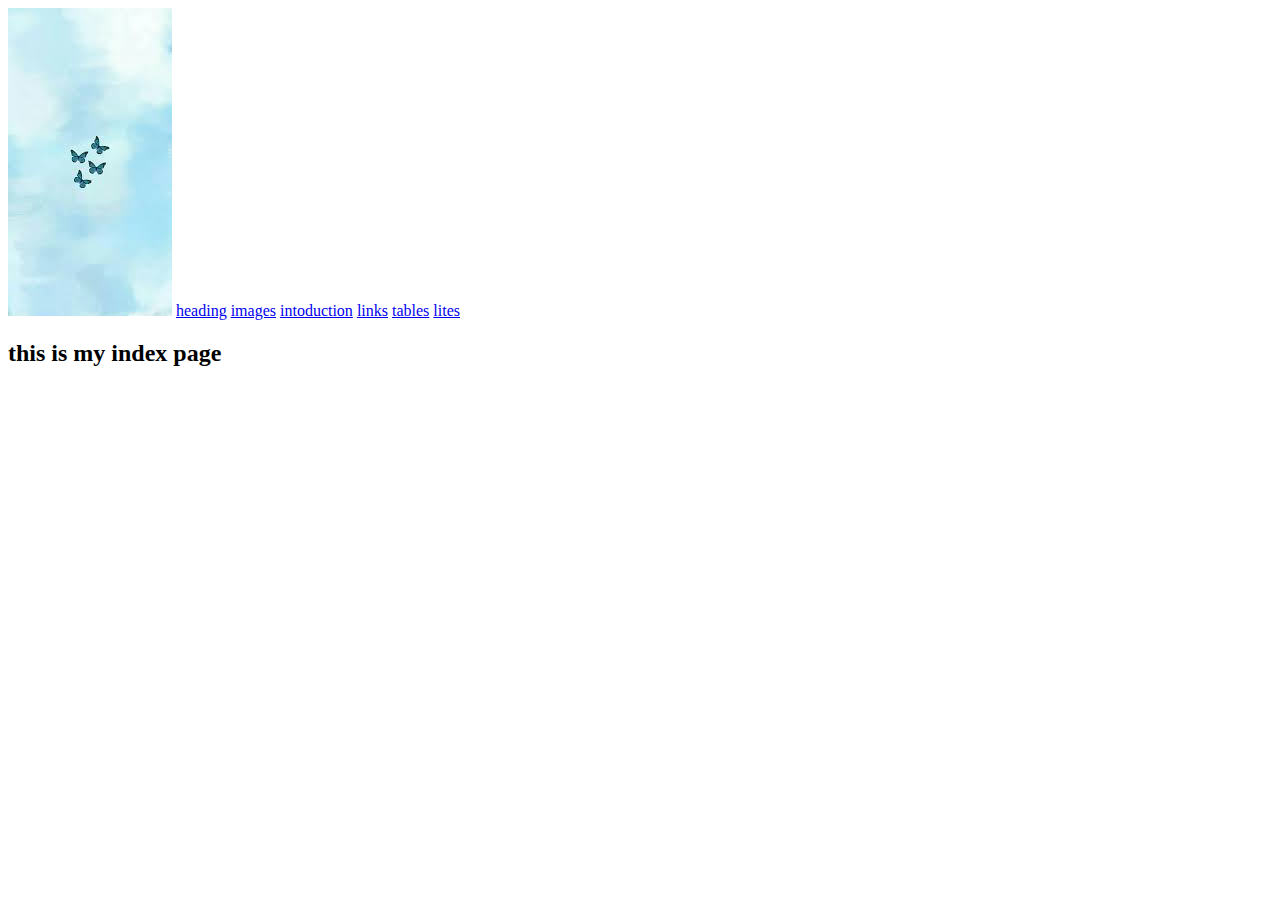
<file: index.html>
<!DOCTYPE html>
<html lang="en">
<head>
    <meta charset="UTF-8">
    <title>home</title>
    <link rel="icon" href="assets/images/kenya;png">
    <link rel="icon" href="assets/images/bluebg.jpg">
</head>
<body>
<a href=""><img src="assets/images/blu.jpeg"></a>

<a href="heading.html">heading</a>
<a href="images.html">images</a>
<a href="intoduction.html">intoduction</a>
<a href="links.html">links</a>
<a href="tables.html">tables</a>
<a href="lites.html">lites</a>

<h2> this is my index page</h2>

</body>
</html>
</file>
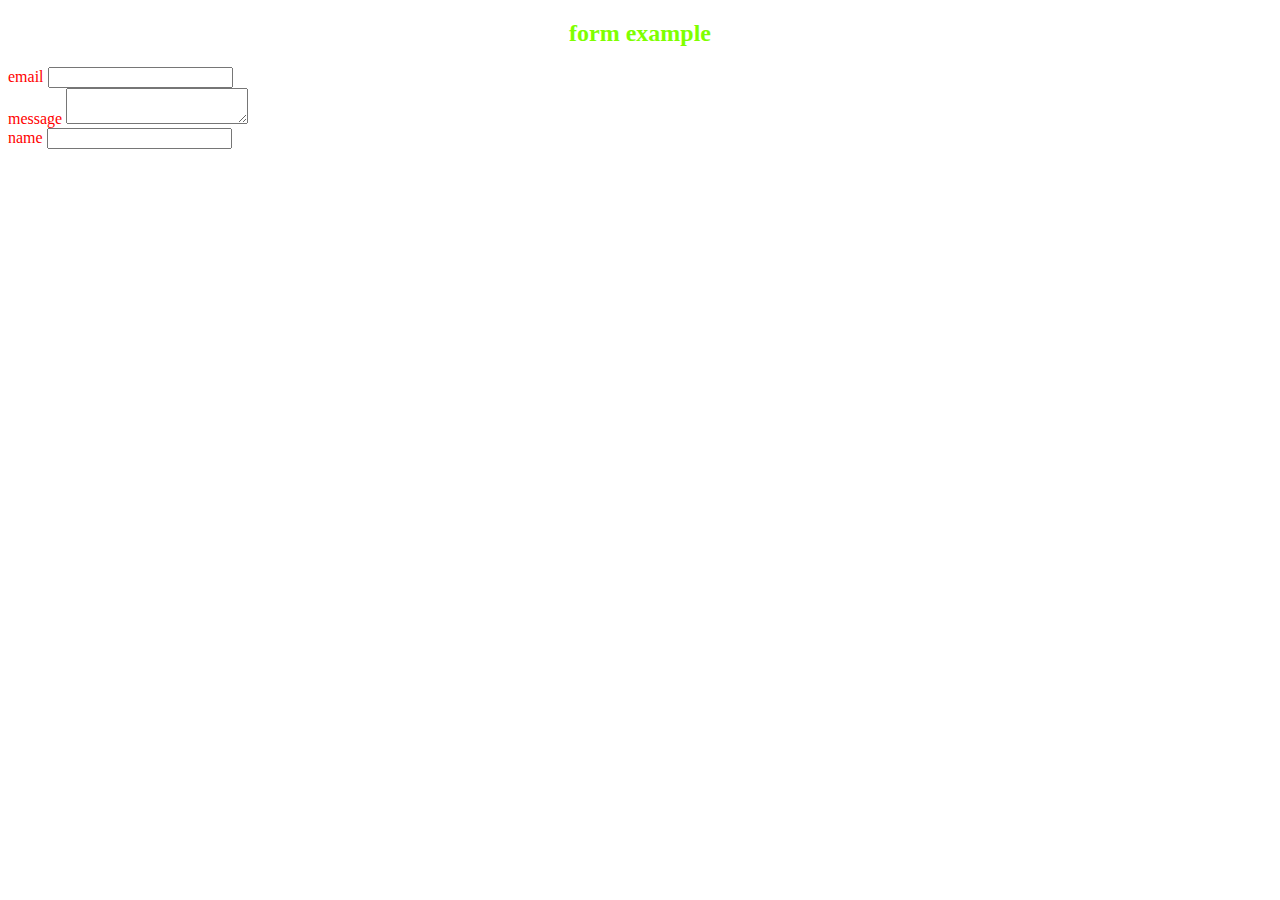
<file: formexample.html>
<!doctype html>
<html lang="en">
<head>
    <meta charset="UTF-8">
    <meta name="viewport"
          content="width=device-width, user-scalable=no, initial-scale=1.0, maximum-scale=1.0, minimum-scale=1.0">
    <meta http-equiv="X-UA-Compatible" content="ie=edge">
    <title>formexample</title>
</head>
<link rel="stylesheet" href="assets/css/msamaria.css">
<body>
<div class="container">
  <h2>form example</h2>
  <form>
    <div class="form group">
      <label for="email">email</label>
      <input type="email"id="name"name="email"required>

    </div>
    <div class="form group">
      <label for="message">message</label>
      <textarea name="message"id="message"rows="s"></textarea>
      </div>
      <div>
          <div class="form group">
              <label for="name">name</label>
              <input type="name"id="name"name="s">
          </div>




    </div>
  </form>
</div>

</body>
</html>
</file>
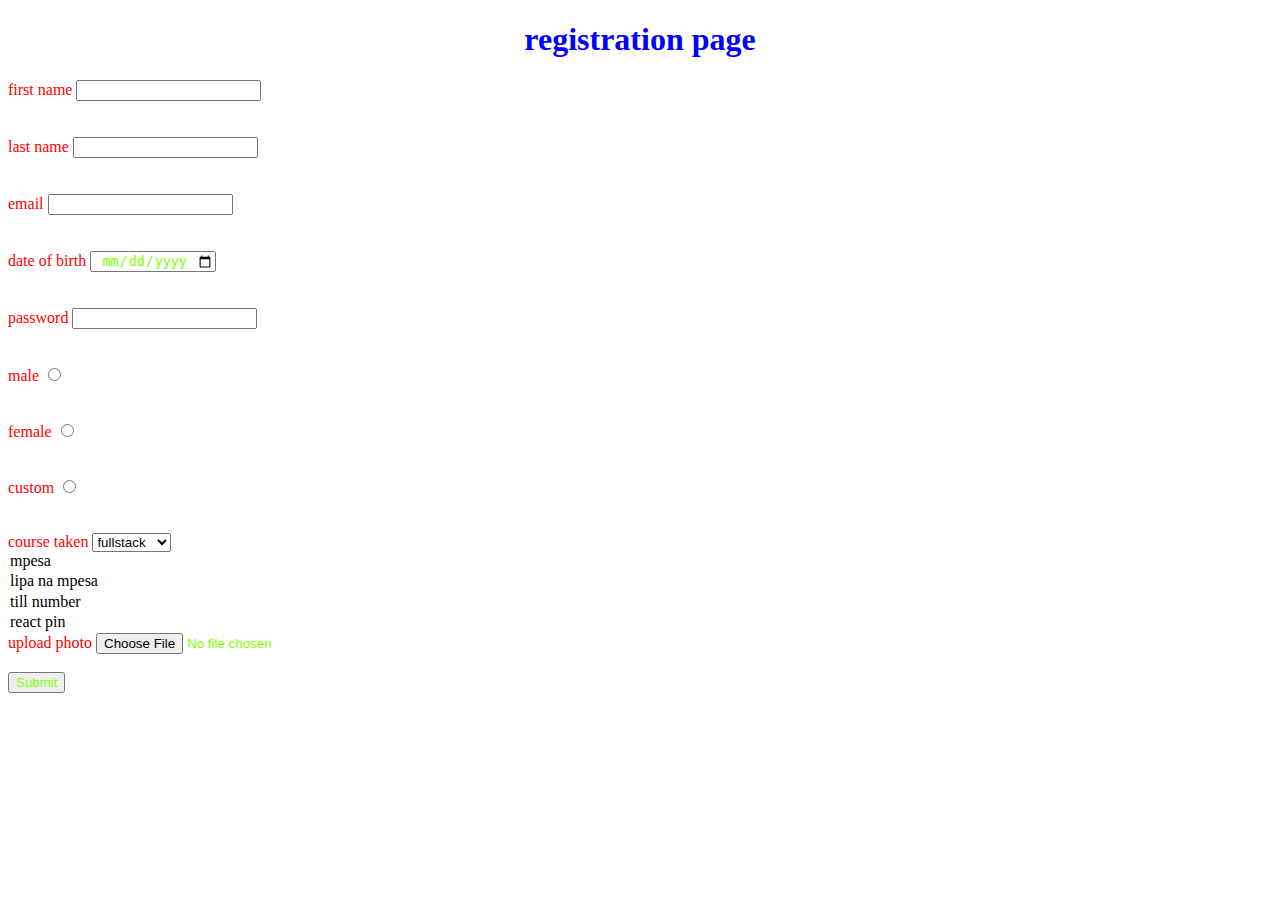
<file: forms.html>
<!doctype html>
<html lang="en">
<head>
    <meta charset="UTF-8">
    <meta name="viewport"
          content="width=device-width, user-scalable=no, initial-scale=1.0, maximum-scale=1.0, minimum-scale=1.0">
    <meta http-equiv="X-UA-Compatible" content="ie=edge">
    <title>forms</title>
</head>
<link rel="stylesheet" href="assets/css/msamaria.css">
<body>
<h1>registration page</h1>
<form action="">
  <label for="duncan">first name</label>
  <input type="text"id="name"jina2><br><br><br>
    <label for="name">last name</label>
    <input type="text"id="name"jina3><br><br><br>
    <label for="email">email</label>
    <input type="email"id="email"name="baruapepe"><br><br><br>
    <label for="dob">date of birth</label>
    <input type="date"id="dob"name="tarehe"><br><br><br>
    <label for="pass">password</label>
    <input type="password"id="pass"name="nenosiri"><br><br><br>
    <label for="male">male</label>
   <input type="radio"id="male"name><br><br><br>
    <label for="female">female</label>
    <input type="radio"id="female"><br><br><br>
    <label for="custom">custom</label>
    <input type="radio"id="custom"><br><br><br>
    <label for="course">course taken</label>
    <select name="course"id="course">
        <option value="fullstack">fullstack</option>
        <option value="javascript">javascript</option>
        <option value="python">python</option>
        <option value="react js">react js</option>
        <label for="payment">payment</label>
        <select name="payment" id="payment">
            <option value="mpesa">mpesa</option>
            <option value="lipa na mpesa">lipa na mpesa</option>
            <option value="till number">till number</option>
            <option value="react pin">react pin</option>
            <label for="upload photo">upload photo</label>
            <input type="file"id="upload photo"name="upload photo"><br><br>

    <input type="submit"registration>
</form>

</body>
</html>
</file>
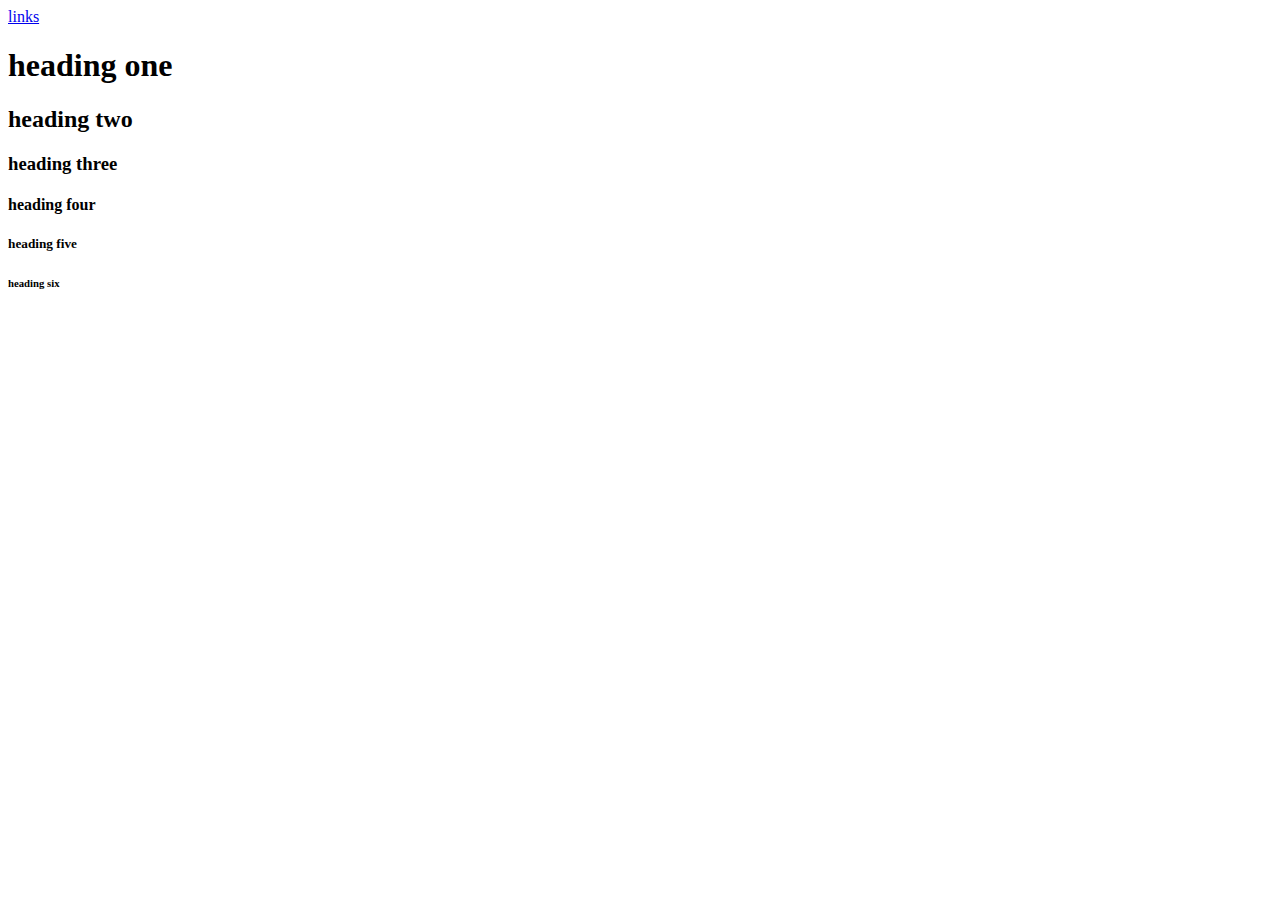
<file: heading.html>
<!doctype html>
<html lang="en">
<head>
  <meta charset="UTF-8">
  <meta name="viewport"
        content="width=device-width, user-scalable=no, initial-scale=1.0, maximum-scale=1.0, minimum-scale=1.0">
  <meta http-equiv="X-UA-Compatible" content="ie=edge">
  <title>home</title>
</head>
<body><a href="links.html">links</a>
<h1>heading one</h1>
<h2>heading two</h2>
<h3>heading three</h3>
<h4>heading four</h4>
<h5>heading five</h5>
<h6>heading six</h6>


</body>
</html>
</file>
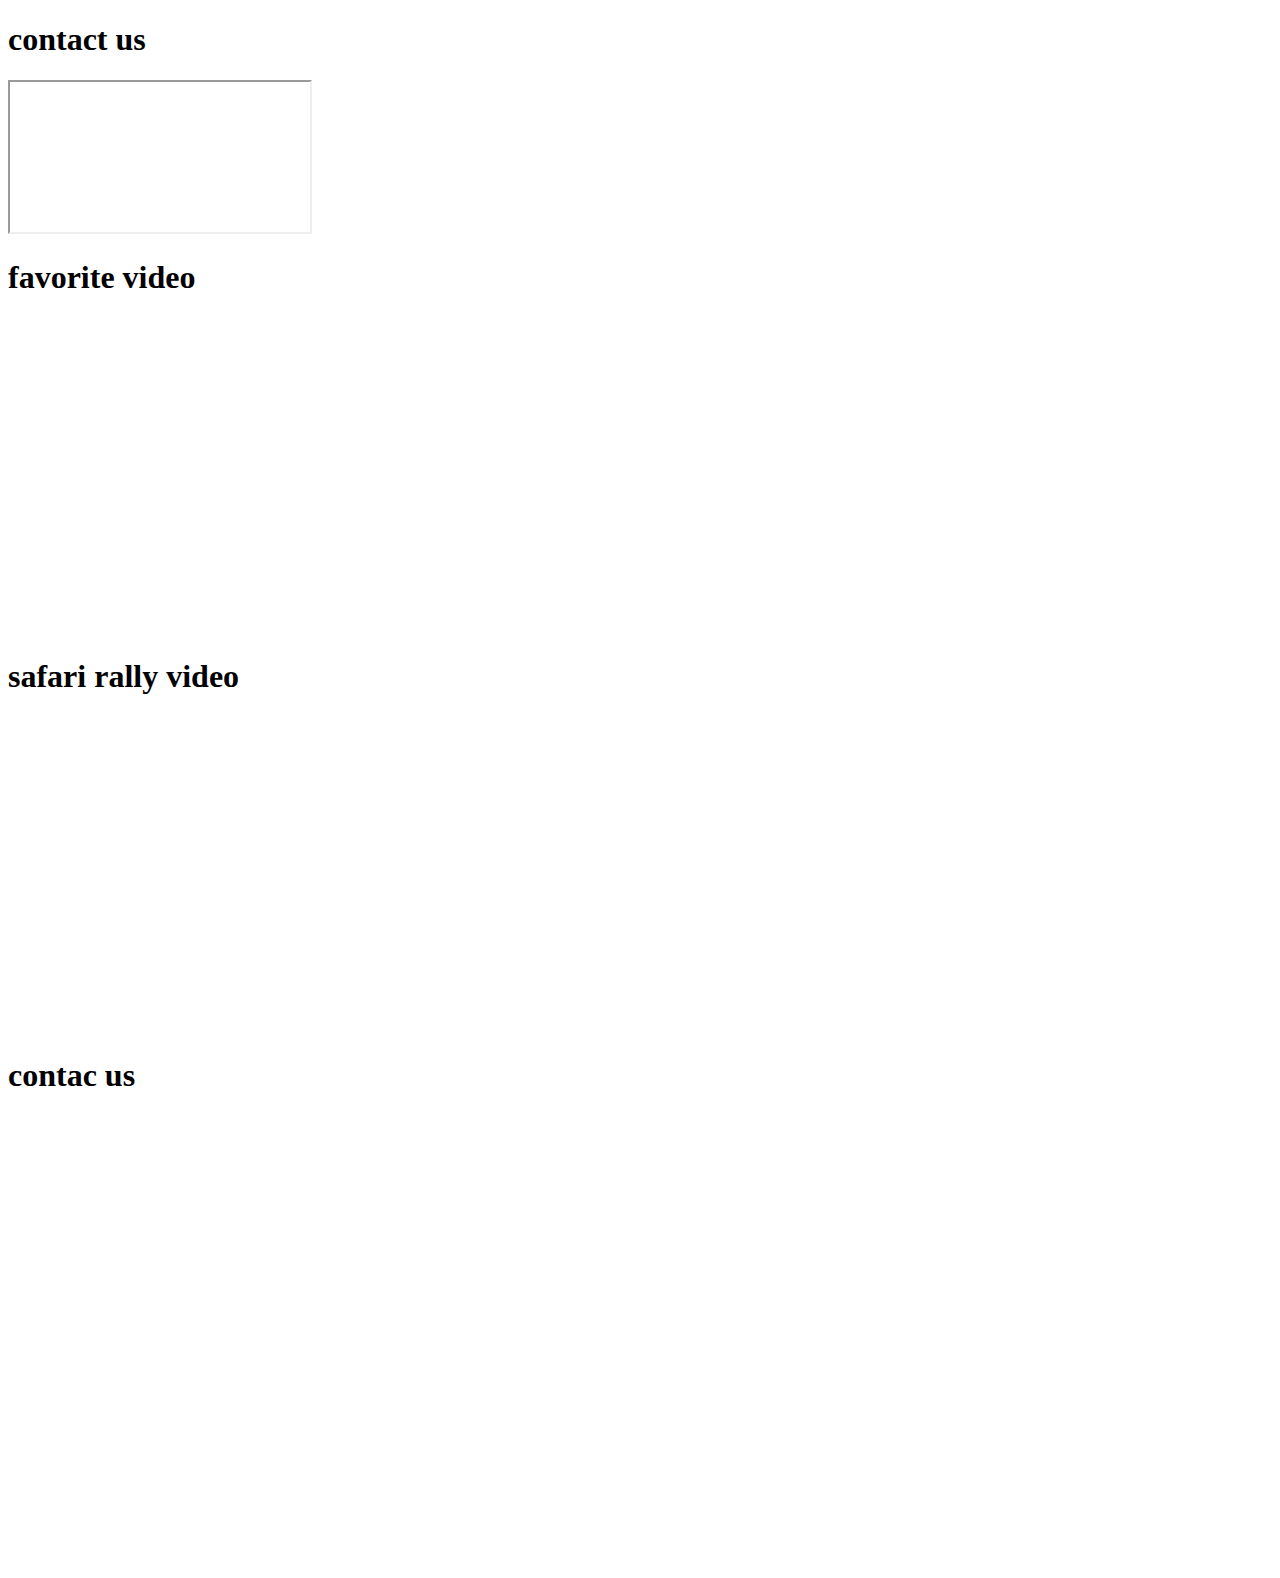
<file: iframe.html>
<!doctype html>
<html lang="en">
<head>
    <meta charset="UTF-8">
    <meta name="viewport"
          content="width=device-width, user-scalable=no, initial-scale=1.0, maximum-scale=1.0, minimum-scale=1.0">
    <meta http-equiv="X-UA-Compatible" content="ie=edge">
    <title>iframe</title>
</head>
<body>
<h1>contact us</h1>
<iframe><iframe src="https://www.google.com/maps/embed?pb=!1m18!1m12!1m3!1d3988.8691825535907!2d36.845727274840684!3d-1.249782135587035!2m3!1f0!2f0!3f0!3m2!1i1024!2i768!4f13.1!3m3!1m2!1s0x182f17145ae29f9f%3A0xa1b40c7ece87bb5f!2sDirectorate%20of%20Criminal%20Investigations%20(DCI)!5e0!3m2!1sen!2ske!4v1690523418035!5m2!1sen!2ske" width="600" height="450" style="border:0;" allowfullscreen="" loading="lazy" referrerpolicy="no-referrer-when-downgrade"></iframe></iframe>
<h1>favorite video</h1>
<iframe width="560" height="315" src="https://www.youtube.com/embed/XzTEFqBj3yA" title="YouTube video player" frameborder="0" allow="accelerometer; autoplay; clipboard-write; encrypted-media; gyroscope; picture-in-picture; web-share" allowfullscreen></iframe>
<h1>safari rally video</h1><iframe width="560" height="315" src="https://www.youtube.com/embed/0MKzY8Ec2vk" title="YouTube video player" frameborder="0" allow="accelerometer; autoplay; clipboard-write; encrypted-media; gyroscope; picture-in-picture; web-share" allowfullscreen></iframe>
<h1>contac us</h1>
<iframe src="https://www.google.com/maps/embed?pb=!1m18!1m12!1m3!1d3988.8691825535907!2d36.845727274840684!3d-1.249782135587035!2m3!1f0!2f0!3f0!3m2!1i1024!2i768!4f13.1!3m3!1m2!1s0x182f17145ae29f9f%3A0xa1b40c7ece87bb5f!2sDirectorate%20of%20Criminal%20Investigations%20(DCI)!5e0!3m2!1sen!2ske!4v1690524690489!5m2!1sen!2ske" width="600" height="450" style="border:0;" allowfullscreen="" loading="lazy" referrerpolicy="no-referrer-when-downgrade"></iframe>




</body>
</html>
</file>
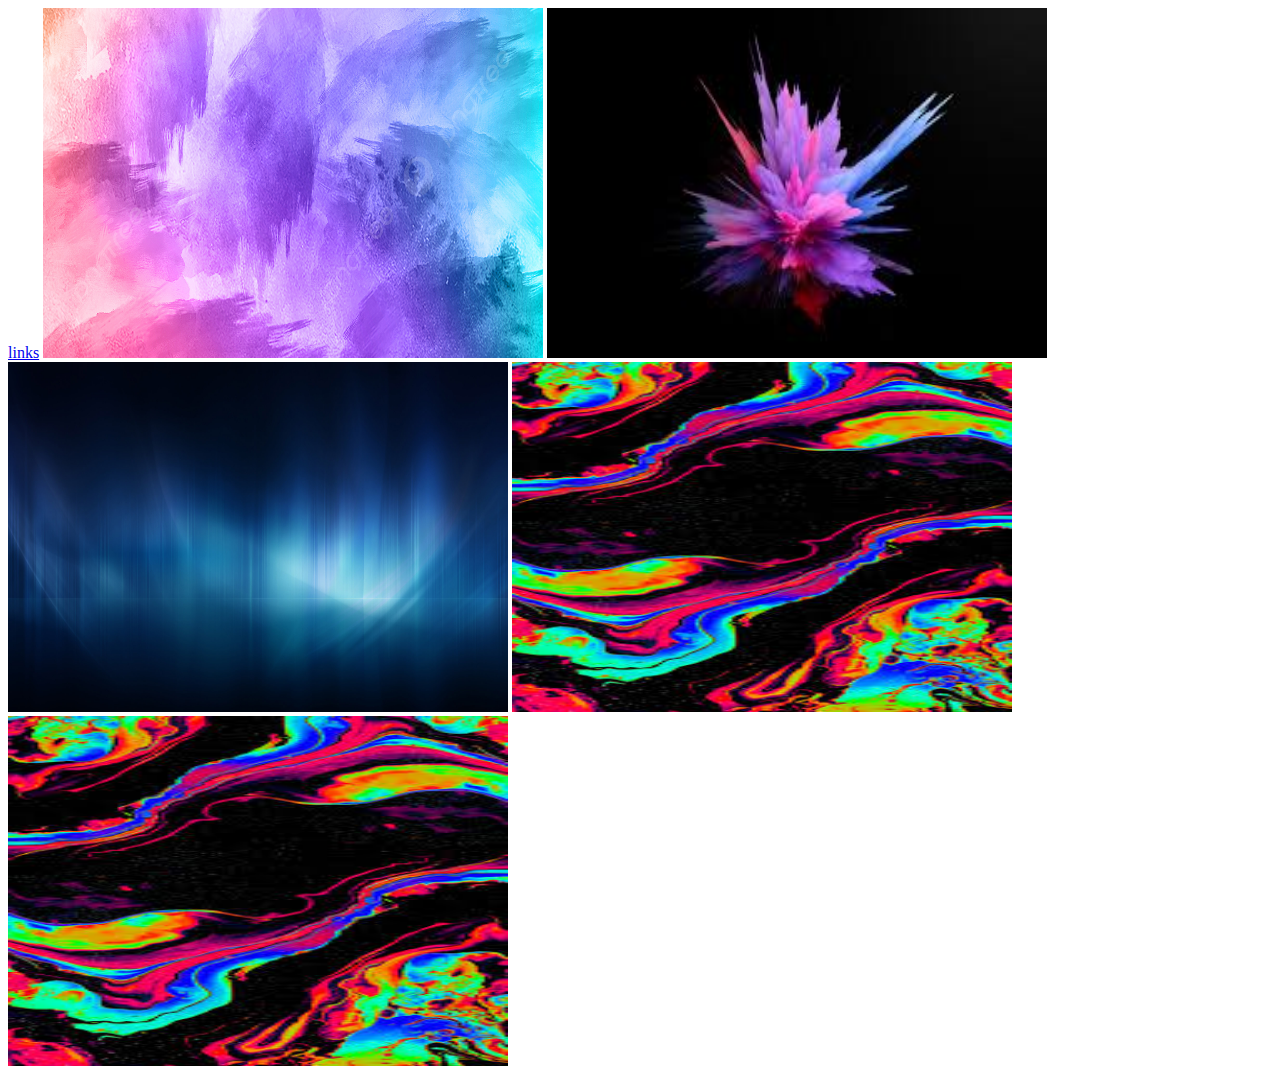
<file: images.html>
<!DOCTYPE html>
<html lang="en">
<head>
    <meta charset="UTF-8">
    <title>images</title>
</head>
<body><a href="links.html">links</a>
<img src="assets/images/bg_color.png"height="350"width="500">
<img src="assets/images/bg_img.jpeg"height="350"width="500">
<img src="assets/images/bluebg.jpg"height="350"width="500">
<img src="assets/images/blo.jpeg"height="350"width="500">
<img src="assets/images/blo.jpeg"height="350"width="500">
</body>
</html>
</file>
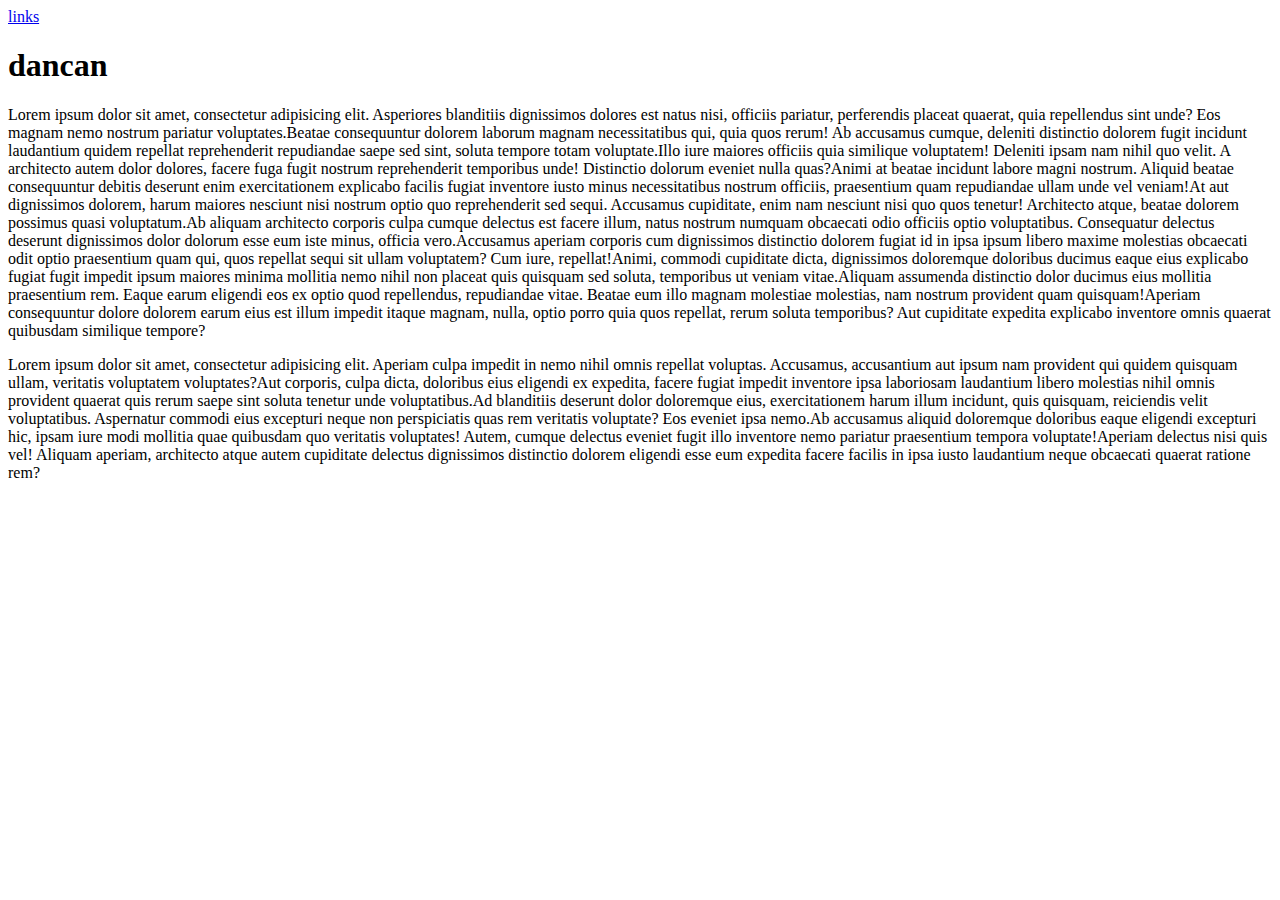
<file: intoduction.html>
<!DOCTYPE html>
<html lang="en">
<head>
    <meta charset="UTF-8">
    <title>introduction</title>
</head>
<body><a href="links.html">links</a>

<h1>dancan</h1>
<p><span>Lorem ipsum dolor sit amet, consectetur adipisicing elit. Asperiores blanditiis dignissimos dolores est natus nisi, officiis pariatur, perferendis placeat quaerat, quia repellendus sint unde? Eos magnam nemo nostrum pariatur voluptates.</span><span>Beatae consequuntur dolorem laborum magnam necessitatibus qui, quia quos rerum! Ab accusamus cumque, deleniti distinctio dolorem fugit incidunt laudantium quidem repellat reprehenderit repudiandae saepe sed sint, soluta tempore totam voluptate.</span><span>Illo iure maiores officiis quia similique voluptatem! Deleniti ipsam nam nihil quo velit. A architecto autem dolor dolores, facere fuga fugit nostrum reprehenderit temporibus unde! Distinctio dolorum eveniet nulla quas?</span><span>Animi at beatae incidunt labore magni nostrum. Aliquid beatae consequuntur debitis deserunt enim exercitationem explicabo facilis fugiat inventore iusto minus necessitatibus nostrum officiis, praesentium quam repudiandae ullam unde vel veniam!</span><span>At aut dignissimos dolorem, harum maiores nesciunt nisi nostrum optio quo reprehenderit sed sequi. Accusamus cupiditate, enim nam nesciunt nisi quo quos tenetur! Architecto atque, beatae dolorem possimus quasi voluptatum.</span><span>Ab aliquam architecto corporis culpa cumque delectus est facere illum, natus nostrum numquam obcaecati odio officiis optio voluptatibus. Consequatur delectus deserunt dignissimos dolor dolorum esse eum iste minus, officia vero.</span><span>Accusamus aperiam corporis cum dignissimos distinctio dolorem fugiat id in ipsa ipsum libero maxime molestias obcaecati odit optio praesentium quam qui, quos repellat sequi sit ullam voluptatem? Cum iure, repellat!</span><span>Animi, commodi cupiditate dicta, dignissimos doloremque doloribus ducimus eaque eius explicabo fugiat fugit impedit ipsum maiores minima mollitia nemo nihil non placeat quis quisquam sed soluta, temporibus ut veniam vitae.</span><span>Aliquam assumenda distinctio dolor ducimus eius mollitia praesentium rem. Eaque earum eligendi eos ex optio quod repellendus, repudiandae vitae. Beatae eum illo magnam molestiae molestias, nam nostrum provident quam quisquam!</span><span>Aperiam consequuntur dolore dolorem earum eius est illum impedit itaque magnam, nulla, optio porro quia quos repellat, rerum soluta temporibus? Aut cupiditate expedita explicabo inventore omnis quaerat quibusdam similique tempore?</span></p>

<p><span>Lorem ipsum dolor sit amet, consectetur adipisicing elit. Aperiam culpa impedit in nemo nihil omnis repellat voluptas. Accusamus, accusantium aut ipsum nam provident qui quidem quisquam ullam, veritatis voluptatem voluptates?</span><span>Aut corporis, culpa dicta, doloribus eius eligendi ex expedita, facere fugiat impedit inventore ipsa laboriosam laudantium libero molestias nihil omnis provident quaerat quis rerum saepe sint soluta tenetur unde voluptatibus.</span><span>Ad blanditiis deserunt dolor doloremque eius, exercitationem harum illum incidunt, quis quisquam, reiciendis velit voluptatibus. Aspernatur commodi eius excepturi neque non perspiciatis quas rem veritatis voluptate? Eos eveniet ipsa nemo.</span><span>Ab accusamus aliquid doloremque doloribus eaque eligendi excepturi hic, ipsam iure modi mollitia quae quibusdam quo veritatis voluptates! Autem, cumque delectus eveniet fugit illo inventore nemo pariatur praesentium tempora voluptate!</span><span>Aperiam delectus nisi quis vel! Aliquam aperiam, architecto atque autem cupiditate delectus dignissimos distinctio dolorem eligendi esse eum expedita facere facilis in ipsa iusto laudantium neque obcaecati quaerat ratione rem?</span></p>
</body>
</html>
</file>
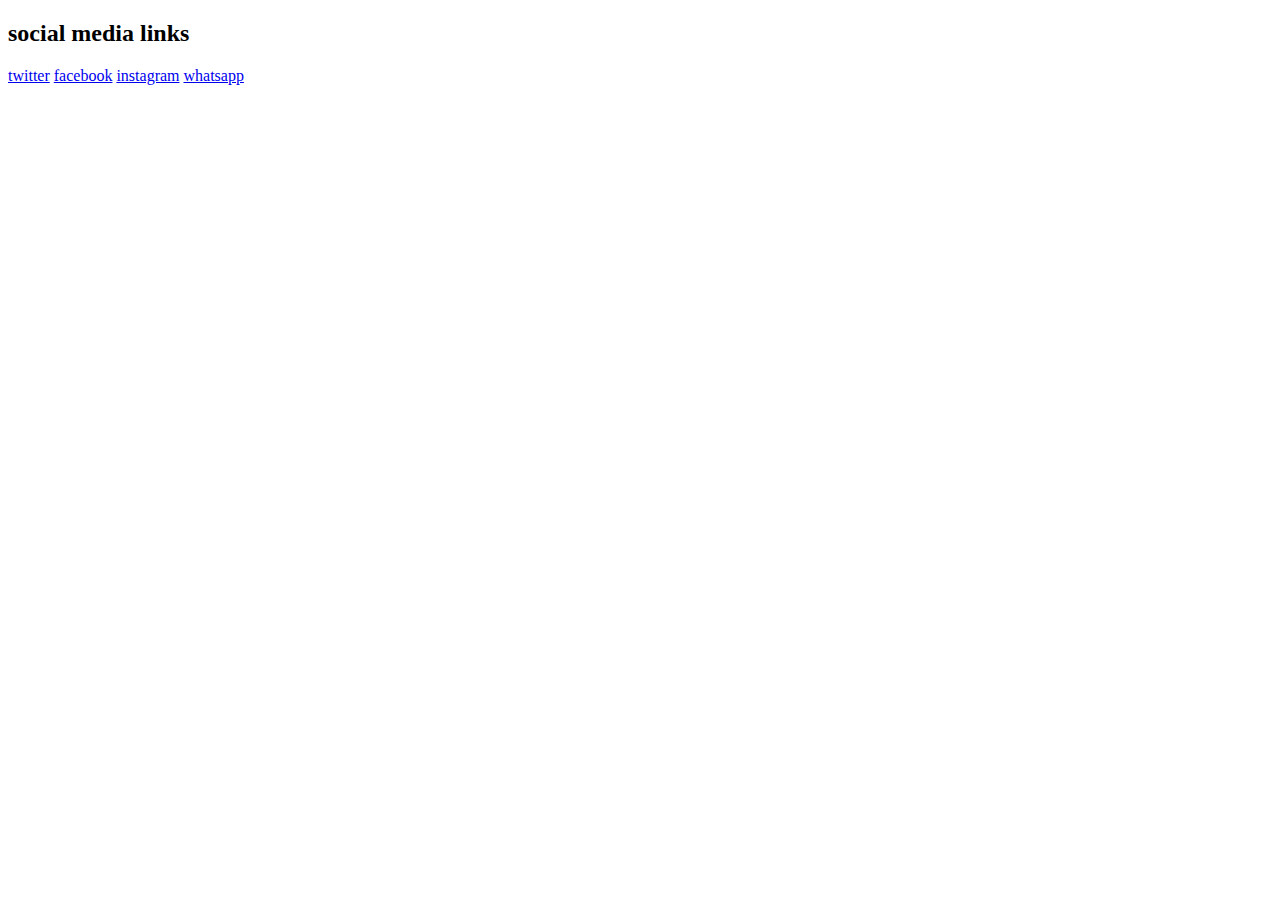
<file: links.html>
<!DOCTYPE html>
<html lang="en">
<head>
    <meta charset="UTF-8">
    <title>links</title>
</head>
<body>
<h2>social media links</h2>
<a href="https://twitter.com">twitter</a>
<a href="https://facebook.com">facebook</a>
<a href="https://instagram.com">instagram</a>
<a href="https://whatsapp.com">whatsapp</a>

</body>
</html>
</file>
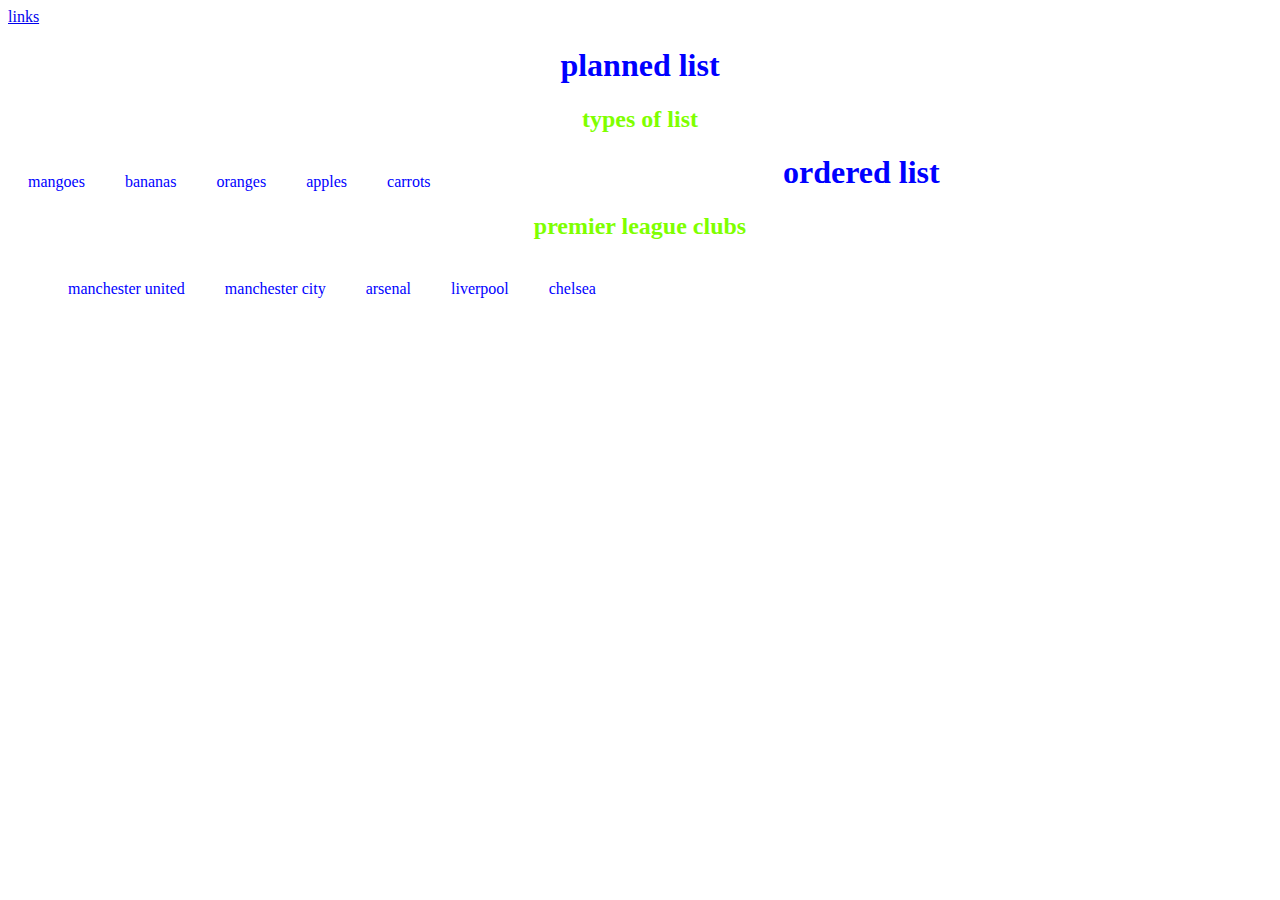
<file: lites.html>
<!doctype html>
<html lang="en">
<head>
    <link rel="stylesheet" href="assets/css/msamaria.css">
    <meta charset="UTF-8">
    <meta name="viewport"
          content="width=device-width, user-scalable=no, initial-scale=1.0, maximum-scale=1.0, minimum-scale=1.0">
    <meta http-equiv="X-UA-Compatible" content="ie=edge">
    <title>list</title>
</head>
<body>
<a href="links.html">links</a>
<h1>planned list</h1>
<h2>types of list</h2>
<ul>
  <li>mangoes</li>
  <li>bananas</li>
  <li>oranges</li>
  <li>apples</li>
  <li>carrots</li>
</ul>
<h1>ordered list</h1>
<h2>premier league clubs</h2>
<ol>
  <li>manchester united</li>
  <li>manchester city</li>
  <li>arsenal</li>
  <li>liverpool</li>
  <li>chelsea</li>
</ol>

</body>
</html>
</file>
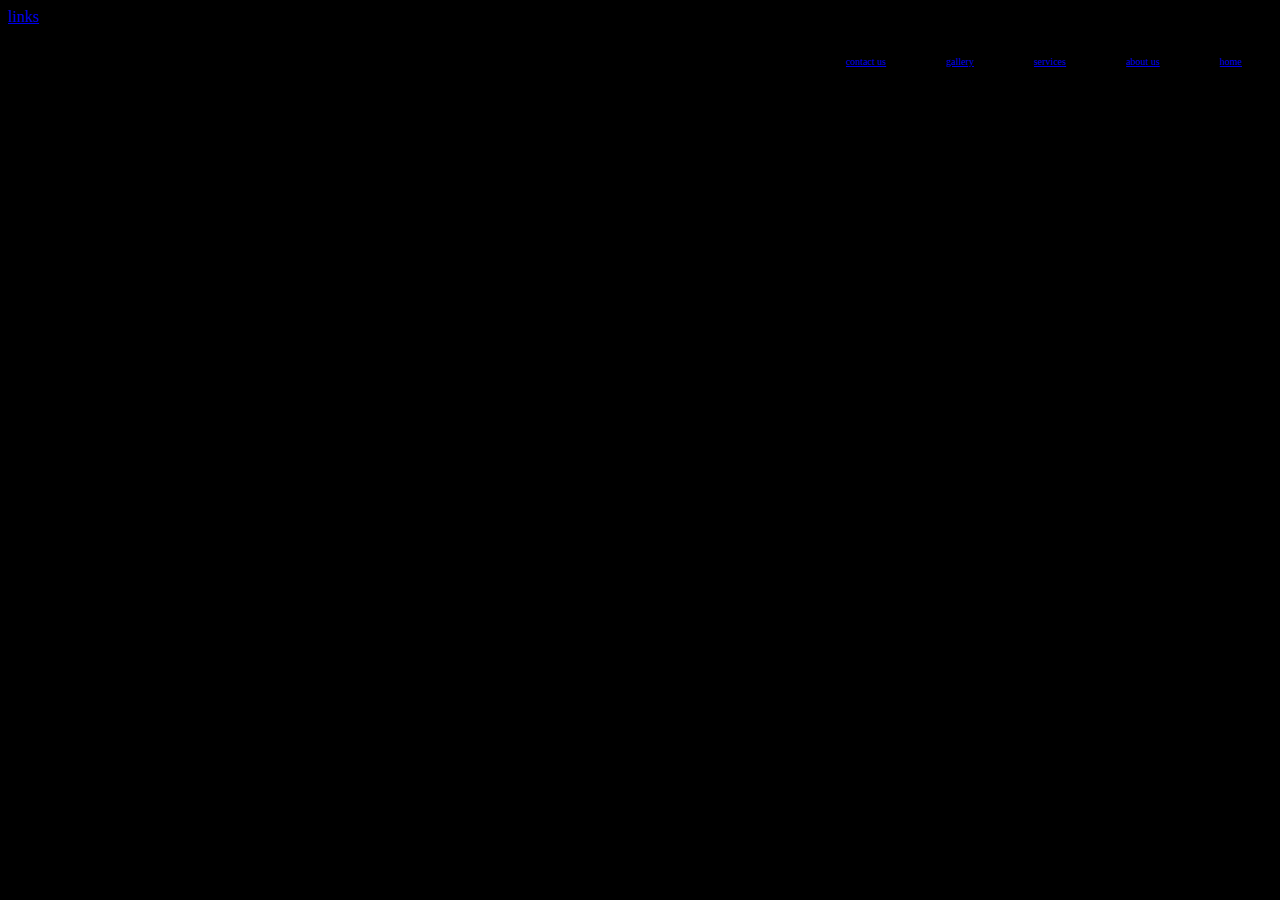
<file: narver.html>
<!doctype html>
<html lang="en">
<head>
    <meta charset="UTF-8">
    <meta name="viewport"
          content="width=device-width, user-scalable=no, initial-scale=1.0, maximum-scale=1.0, minimum-scale=1.0">
    <meta http-equiv="X-UA-Compatible" content="ie=edge">
    <title>narver</title>
  <link rel="stylesheet" href="assets/css/style.css">
</head>
<body> <a href="links.html">links</a>
<ul>
  <li> <a href="links.html">home</a> </li>
 <li> <a href="links.html">about us</a> </li>
  <li> <a href="links.html">services</a> </li>
  <li> <a href="images.html">gallery</a> </li>
  <li> <a href="links.html">contact us</a> </li>
</ul>
<h2>my website</h2>

</body>
</html>
</file>
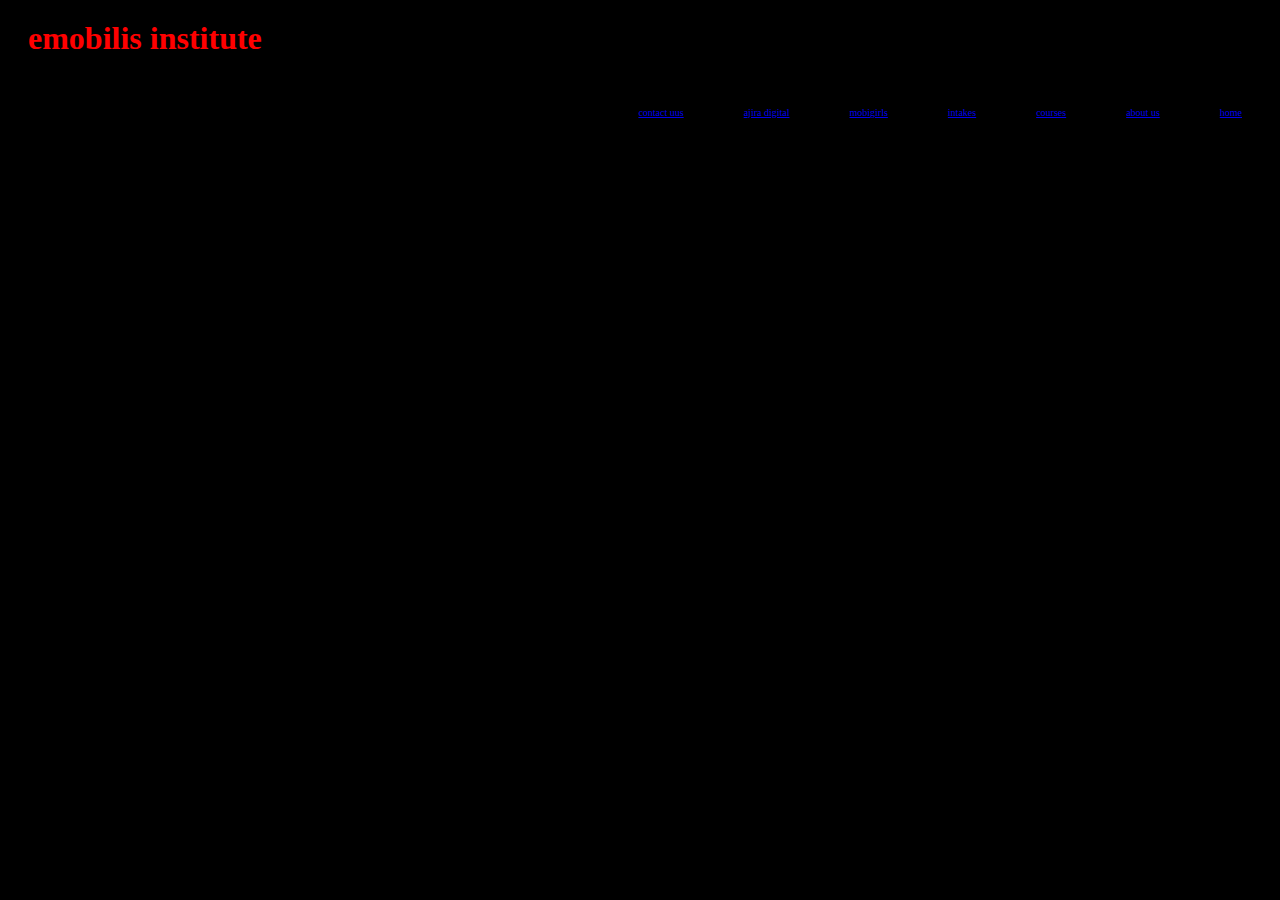
<file: navigate.html>
<!doctype html>
<html lang="en">
<head>
    <link rel="icon" href="assets/images/index.jpeg">
    <meta charset="UTF-8">
    <meta name="viewport"
          content="width=device-width, user-scalable=no, initial-scale=1.0, maximum-scale=1.0, minimum-scale=1.0">
    <meta http-equiv="X-UA-Compatible" content="ie=edge">
    <title>navigate</title>
    <link rel="stylesheet" href="assets/css/style.css">
</head>
<body> <h1>emobilis institute</h1>
<ul>
 <li> <a href="#">home</a> </li>
  <li> <a href="#">about us</a> </li>
  <li> <a href="#">courses</a> </li>
  <li> <a href="#">intakes</a> </li>
  <li> <a href="#">mobigirls</a> </li>
  <li> <a href="#">ajira digital</a> </li>
  <li> <a href="#">contact uus</a> </li>
</ul>

</body>
</html>
</file>
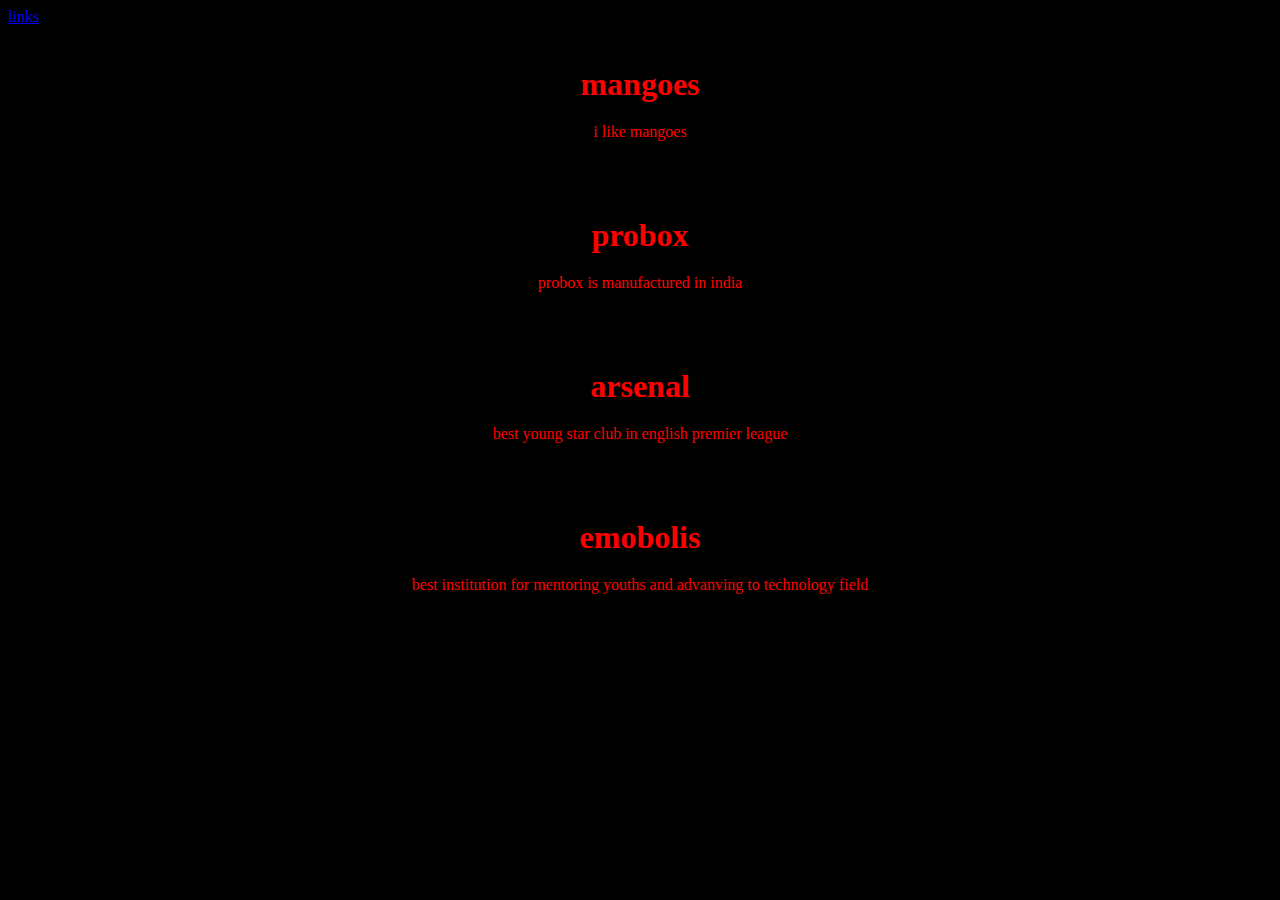
<file: sections.html>
<!doctype html>
<html lang="en">
<head>
    <meta charset="UTF-8">
    <meta name="viewport"
          content="width=device-width, user-scalable=no, initial-scale=1.0, maximum-scale=1.0, minimum-scale=1.0">
    <meta http-equiv="X-UA-Compatible" content="ie=edge">
    <title>selections</title>
</head>
<link rel="stylesheet" href="assets/css/style.css">
<body> <a href="links.html">links</a>
<div>
    <div class="FRUIT">
        <h1>mangoes</h1>
        <p> i like mangoes</p>
    </div>
    <div class="CARS">
        <h1> probox</h1>
        <p> probox is manufactured in india</p>
    </div>
    <div class="FOOTBALL">
        <h1> arsenal</h1>
        <p> best young star club in english premier league</p>
    </div>
    <div id=" school">
        <h1> emobolis</h1>
        <p> best institution for mentoring youths and advanving to technology field</p>
    </div>

</div>

</body>
</html>
</file>
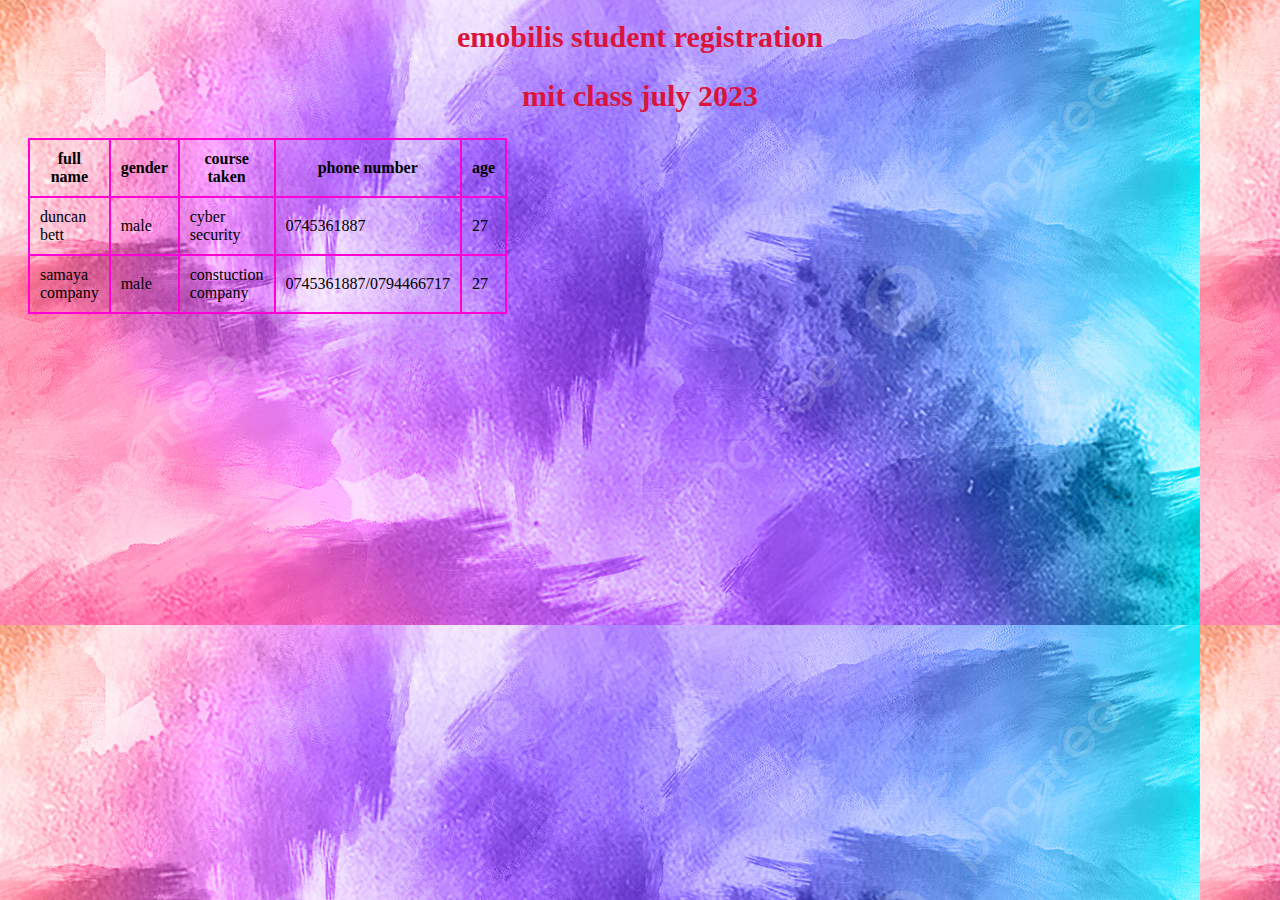
<file: tables.html>
<!doctype html>
<html lang="en">
<head>
  <style>
    h1,h2{
      color: crimson;
      text-align: center;
      font-size: 30px;
      font-family: Chilanka;
    }
    table{
      width: 300px;
      border-collapse: collapse;
      font-family: "Abyssinica SIL";
      margin: 20px;
    }
    td,th{
      border: 2px solid #ff00d5;
      padding: 10px;
    }
    body{
      background-color: red;
      background-image: url("assets/images/bg_color.png");
    }

  </style>
  <meta charset="UTF-8">
  <meta name="viewport"
        content="width=device-width, user-scalable=no, initial-scale=1.0, maximum-scale=1.0, minimum-scale=1.0">
  <meta http-equiv="X-UA-Compatible" content="ie=edge">
  <title>tables</title>
</head>
<body>

<h1>emobilis student registration</h1>
<h2>mit class july 2023</h2>
<table>
  <tr>
    <th>full name</th>
    <th>gender</th>
    <th>course taken</th>
    <th>phone number</th>
    <th>age</th>
  </tr>
  <tr>
    <td>duncan bett</td>
    <td>male</td>
    <td>cyber security</td>
    <td>0745361887</td>
    <td>27</td>
  </tr>
  <tr>
    <td>samaya company</td>
    <td>male</td>
    <td>constuction company</td>
    <td>0745361887/0794466717</td>
    <td>27</td>
  </tr>
</table>

</body>
</html>
</file>
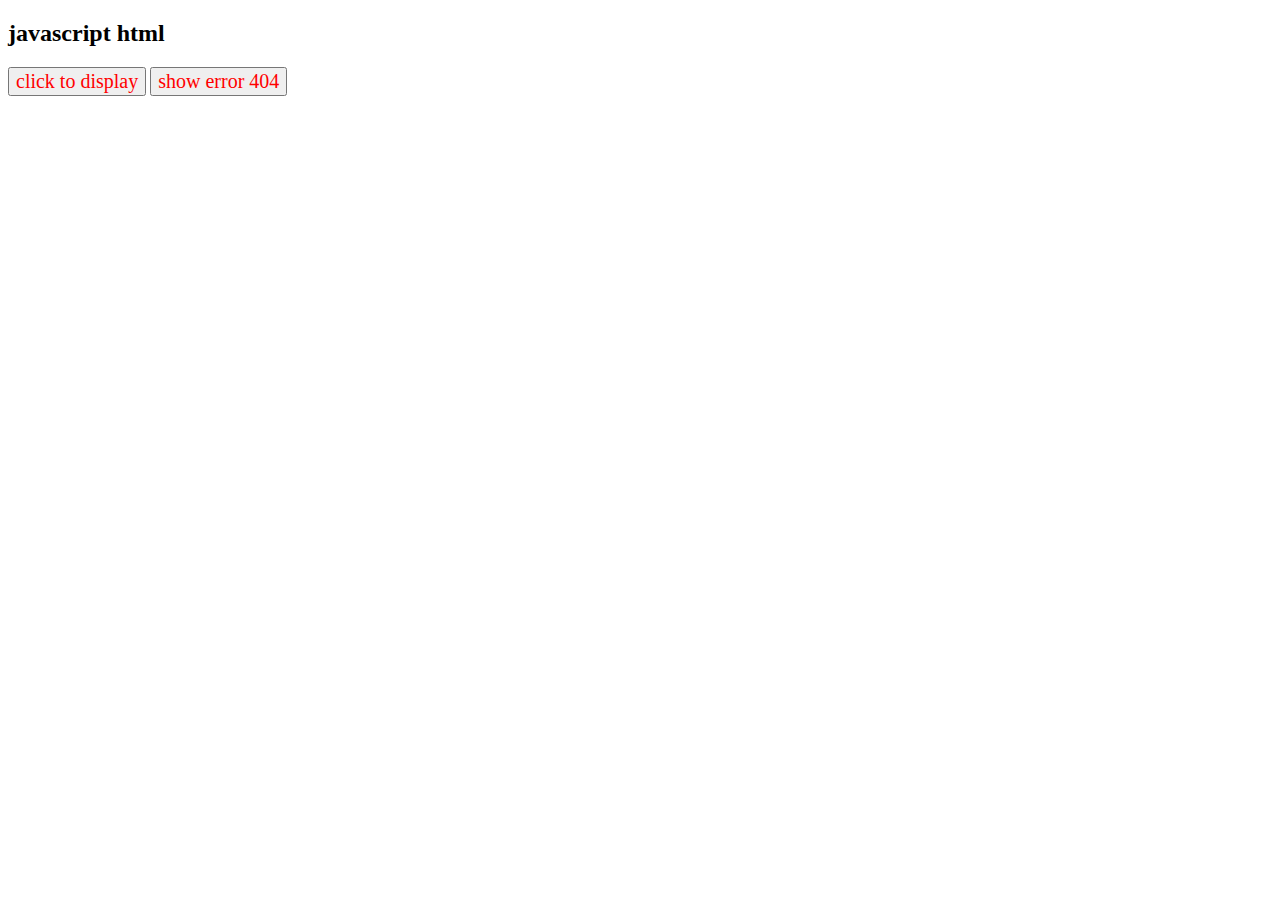
<file: assets/javascript.html>
<!doctype html>
<html lang="en" xmlns="http://www.w3.org/1999/html" xmlns="http://www.w3.org/1999/html">
<head>
    <meta charset="UTF-8">
    <meta name="viewport"
          content="width=device-width, user-scalable=no, initial-scale=1.0, maximum-scale=1.0, minimum-scale=1.0">
    <meta http-equiv="X-UA-Compatible" content="ie=edge">
    <title>javascript</title>
  <style>
    button{
      color: red;
      font-size: 20px;
      font-family: AnjaliOldLipi;
    }
    button{
      color: red;
      font-size: 20px;
    }


  </style>
  <script>
       function Error(){
    alert('Error 404')
    }
  </script>


</head>
<body>

<h2>javascript html</h2>
<button type="button"onclick="document.getElementById(emob).innerHTML=date">click to display</button>
<button type="button" onclick="Error()">show error 404</button>
<p id="emob"></p>


</body>
</html>
</file>
<file: assets/css/msamaria.css>
h1{
    color:red;
    text-align: center;
}
h2{
    color: chartreuse;
    text-align: center;
}
ul{
    color: aqua;
    text-align: center;
}
ol{
    color: red;
    text-align: center;

}
h1{
    color: blue;
    text-align: center;
}
label{
    color: red;
    text-align: center;
}
input{
    color: chartreuse;
    text-align: center;

}ul{
    margin: o;
    padding: 0;
    background-color: red;
 }
 li{
     float: left;
 }
 li{
     padding: 20px;
     color: blue;
     text-decoration: none;
     display: block;
 }
 h2{
     color: chartreuse;
     text-align: center;
 }
 container h1{ text-align: center;

 }
 form group1{
     margin-bottom: 20px;
 }
</file>
<file: assets/css/style.css>
ul{
    margin: 0px;
    padding: 0;
    list-style: none;
    
}
li{
    float: right;
}
li{
    padding: 10px;
    font-family: aakar;
    font-size: 10px;
    color: red;
    text-decoration: none;
    display: block;
}
li{
    color: chartreuse;
    margin: 20px;
}
h1{
    color: red;
    margin: 20px;
}
.FRUIT{
    border: 3px;
    text-align: center;
    color: red;
    padding: 20px;

}
.CARS{
    border: 3px;
    text-align: center;
    color: red;
    padding: 20px;
}
.FOOTBALL{
    border: 3px;
    text-align: center;
    color: red;
    padding: 20px;
}
#\ school{
    border: 3px;
    text-align: center;
    color: red;
    padding: 20px;
}
body{
    background: black;

}
</file>
